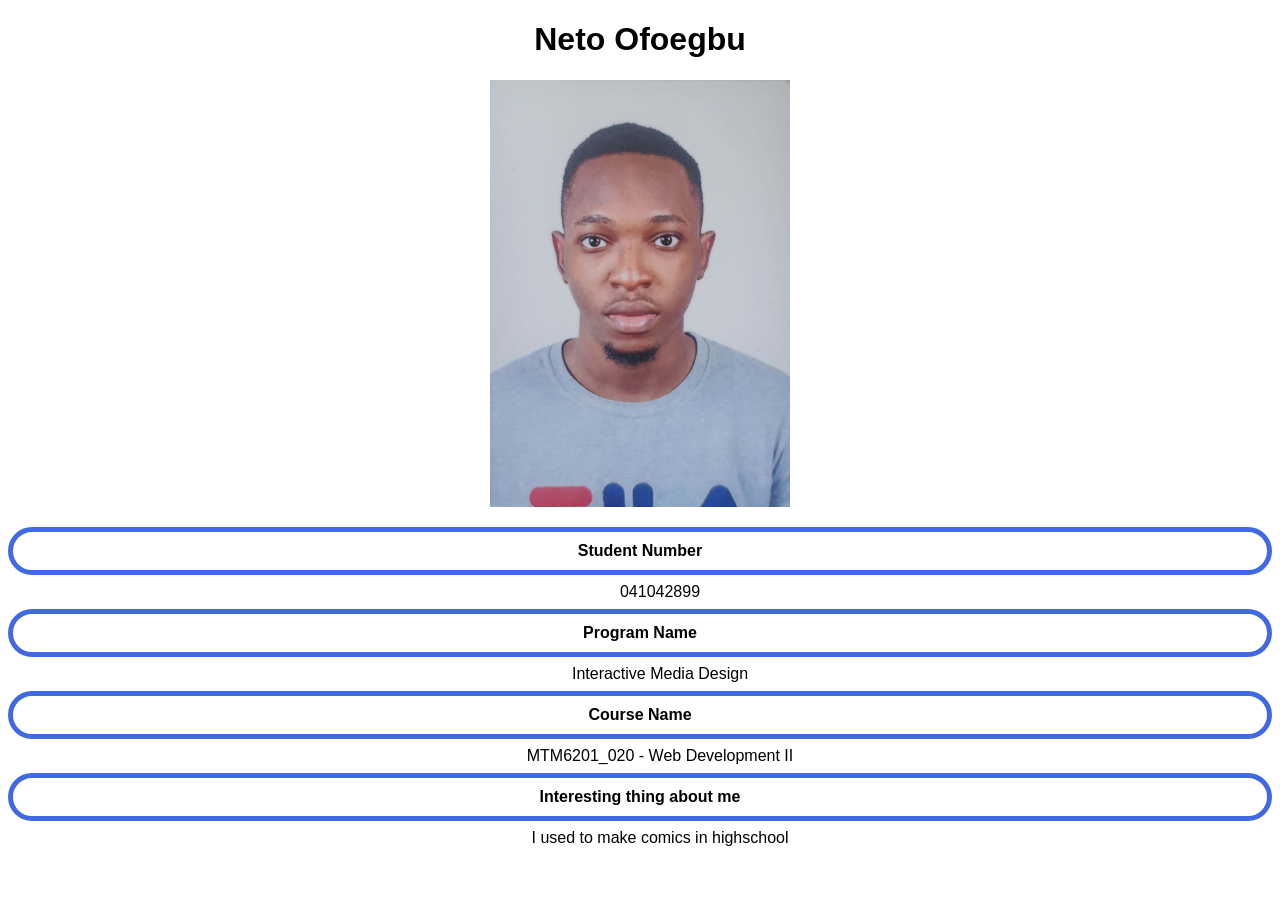
<file: index.html>
<!DOCTYPE html>
<html lang="en">

<head>
    <meta charset="UTF-8">
    <meta name="viewport" content="width=device-width, initial-scale=1.0">
    <title>Neto Ofoegbu</title>
    <link rel="stylesheet" href="css/style.css">
</head>

<body>
    <h1>Neto Ofoegbu</h1>
    <img src="images/pic.jpg" alt="image of me">

    <dl>
        <dt class="sn">Student Number</dt>
        <dd>041042899</dd>

        <dt class="pn">Program Name</dt>
        <dd>Interactive Media Design</dd>

        <dt class="cn">Course Name</dt>
        <dd>MTM6201_020 - Web Development II</dd>

        <dt class="it">Interesting thing about me</dt>
        <dd>I used to make comics in highschool</dd>
    </dl>
</body>

</html>
</file>
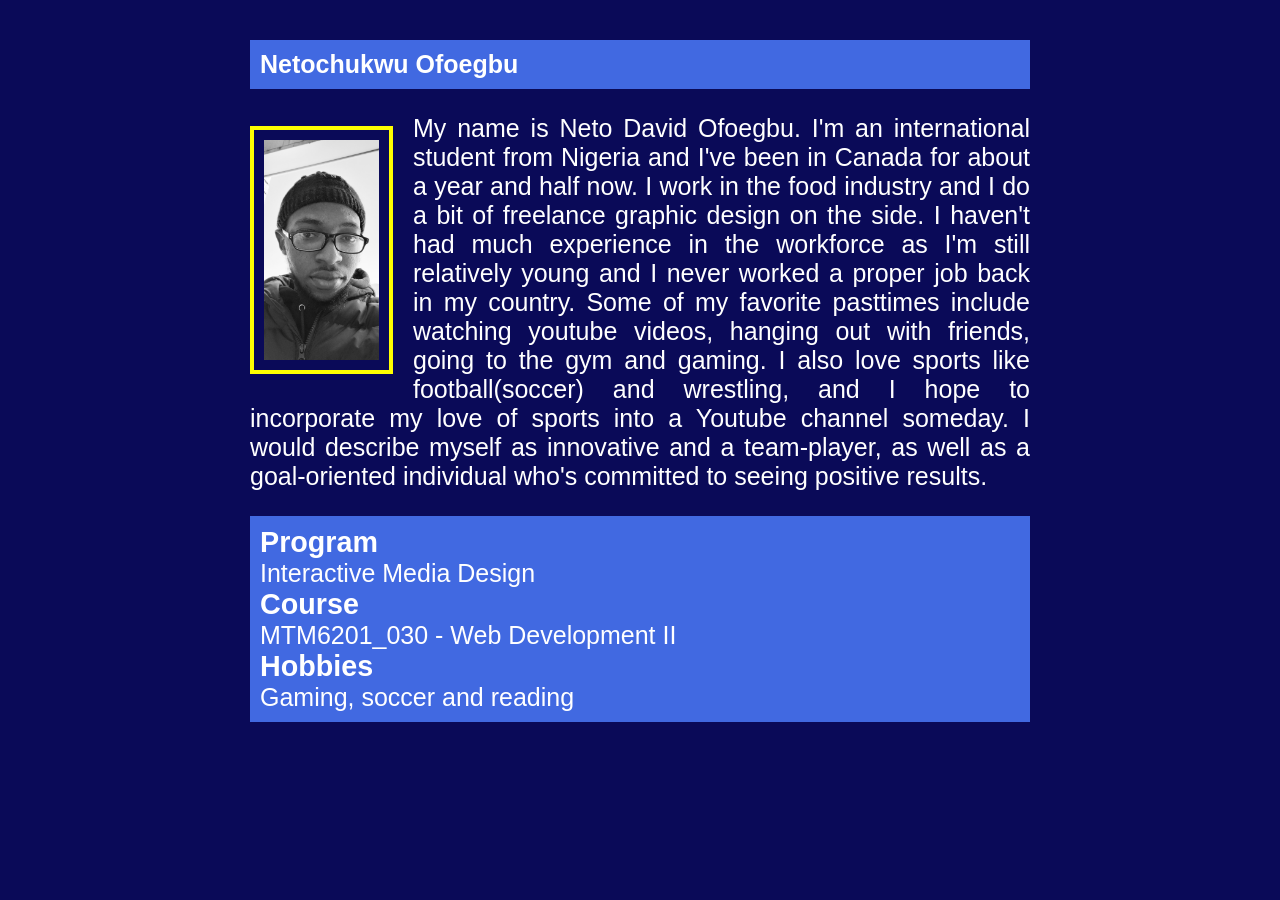
<file: week1/index.html>
<!DOCTYPE html>
<html lang="en">

<head>
    <meta charset="UTF-8">
    <meta http-equiv="X-UA-Compatible" content="IE=edge">
    <meta name="viewport" content="width=device-width, initial-scale=1.0">
    <title>Netochukwu Ofoegbu</title>
    <link rel="stylesheet" href="/week1/css/main.css">
</head>

<body>
    <h1>Netochukwu Ofoegbu</h1>
    <img src="/week1/image/Neto.jpg">
    <p>My name is Neto David Ofoegbu. I'm an international student from Nigeria and I've been in Canada for about a year
        and half now. I work in the food
        industry and I do a bit of freelance graphic design on the side. I haven't had much experience in the workforce
        as I'm still relatively young and I never worked a proper job back in my country. Some of my favorite pasttimes
        include watching youtube videos, hanging out with friends, going to the gym and gaming. I also love sports like
        football(soccer) and wrestling, and I hope to incorporate my love of sports into a Youtube channel someday. I
        would describe myself as innovative and a team-player, as well as a goal-oriented individual who's committed to
        seeing positive results. </p>

    <dl>
        <dt>Program</dt>
        <dd>Interactive Media Design</dd>
        <dt>Course</dt>
        <dd>MTM6201_030 - Web Development II</dd>
        <dt>Hobbies</dt>
        <dd>Gaming, soccer and reading</dd>

    </dl>
</body>

</html>
</file>
<file: css/style.css>
* {
    font-family: 'Segoe UI', Tahoma, Geneva, Verdana, sans-serif;
    text-align: center;
}

img {
    width: 300px;
}

dt {
    border: 5px solid royalblue;
    padding: 10px;
    border-radius: 70px;
    font-weight: 800;
}

dd {
    padding: 8px;
    font-weight: 500;
}
</file>
<file: week1/css/main.css>
* {
    font-family: 'Segoe UI', Tahoma, Geneva, Verdana, sans-serif;
    font-size: 25px;
}

body {
    color: white;
    margin: 40px 250px;
    background-color: rgb(10, 10, 88);
  }

  h1 {
    color: white;
    background-color: royalblue;
    padding: 10px;
  }

  img {
    width: 115px;
    height: 220px;
    float: left;
    margin: 20px;
    margin-left: 0px;
    border: solid 4px rgb(255, 255, 0);
    padding: 10px;
  }

  p {
    text-align: justify;
  }

  dl {
    background-color: royalblue;
    padding: 10px;
    
  }

  dl dt {
    font-weight: 700;
    font-size: 28.7px;
  }

  dl dd {
    margin: 0;
  padding-left: 0;
  }
</file>
